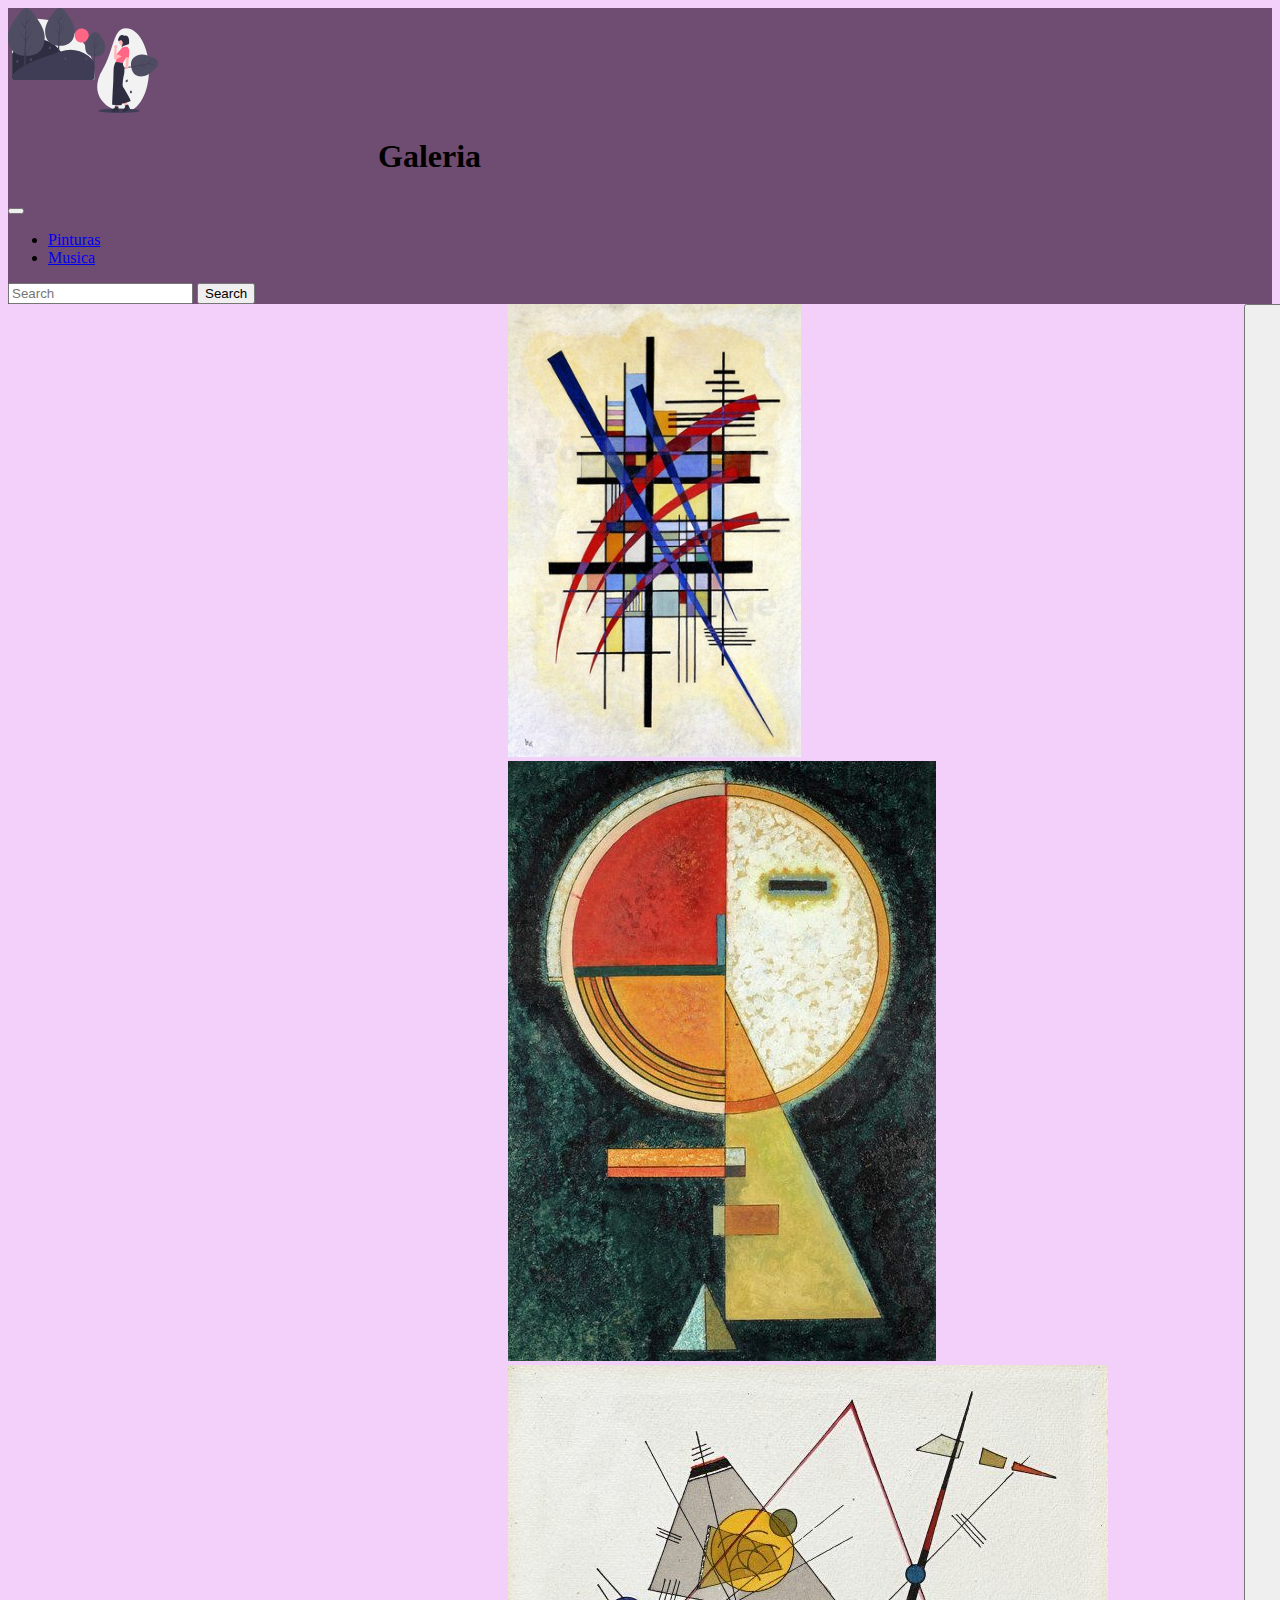
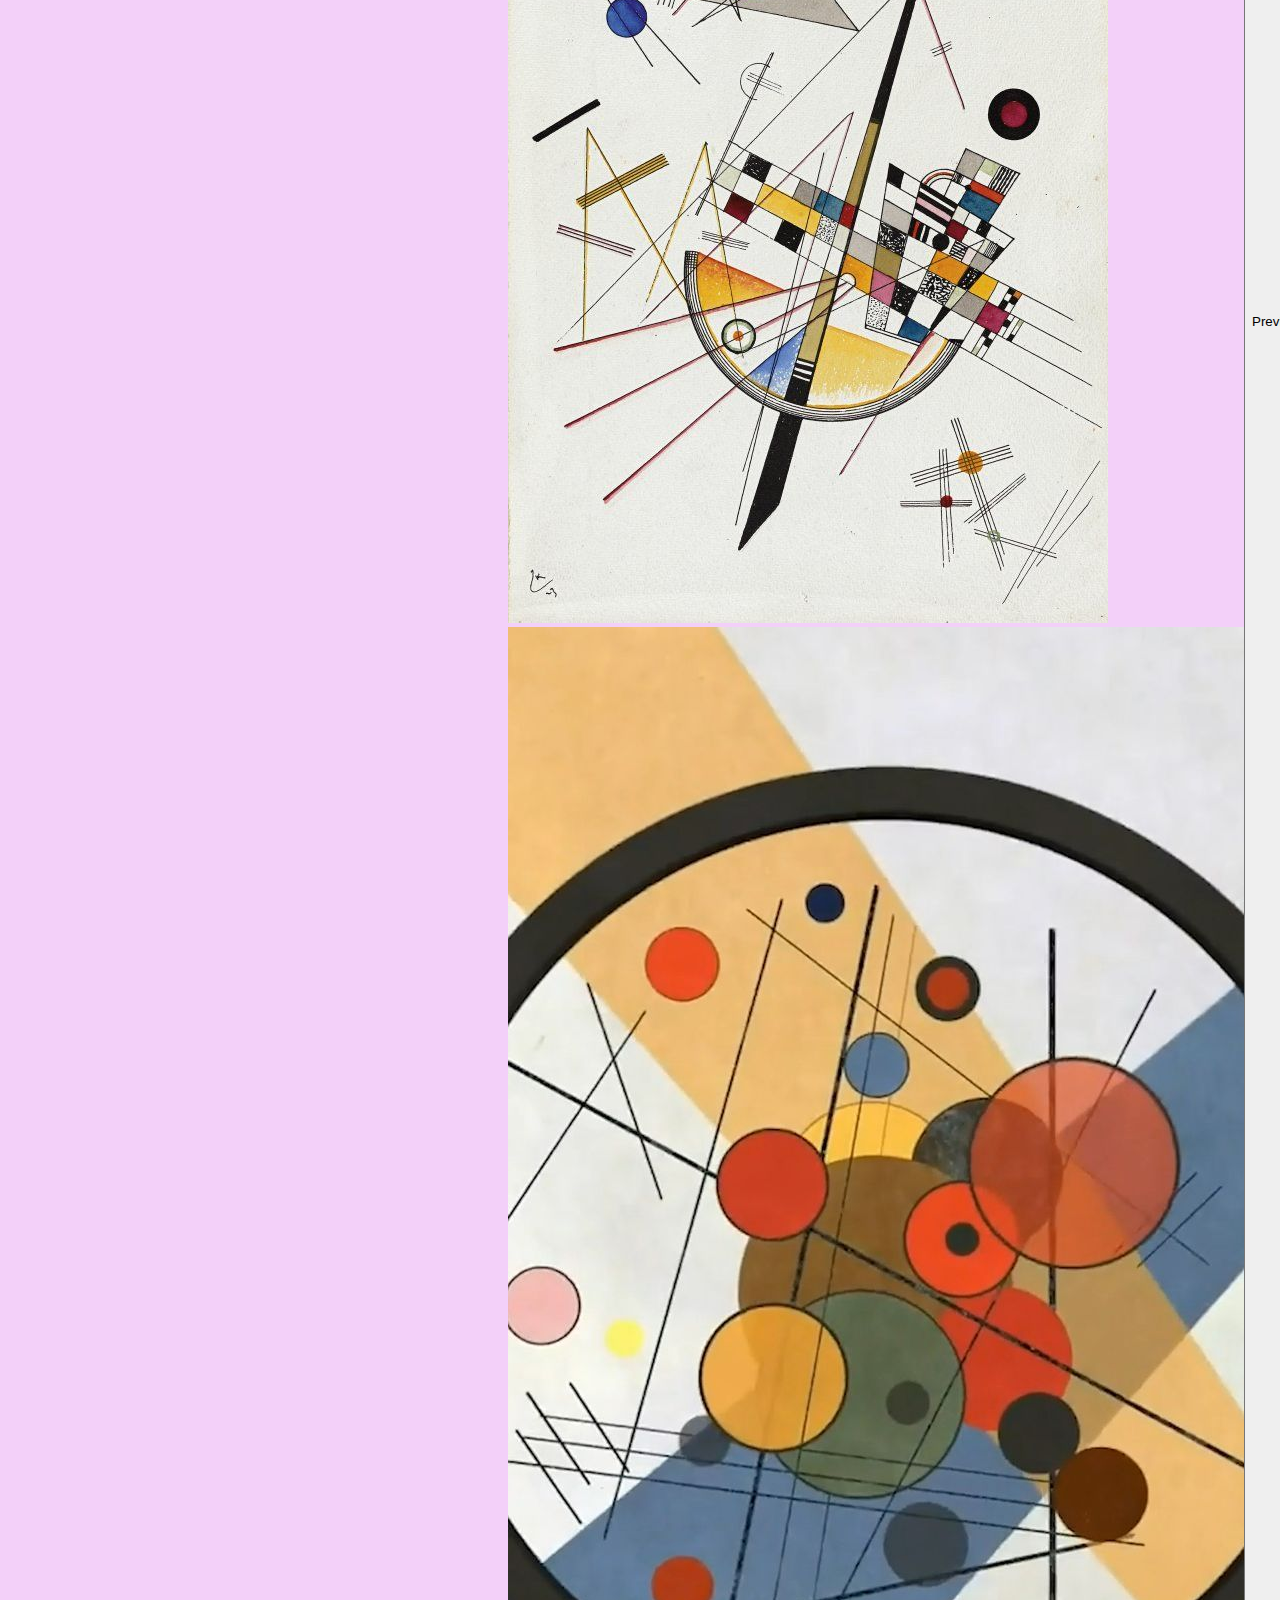
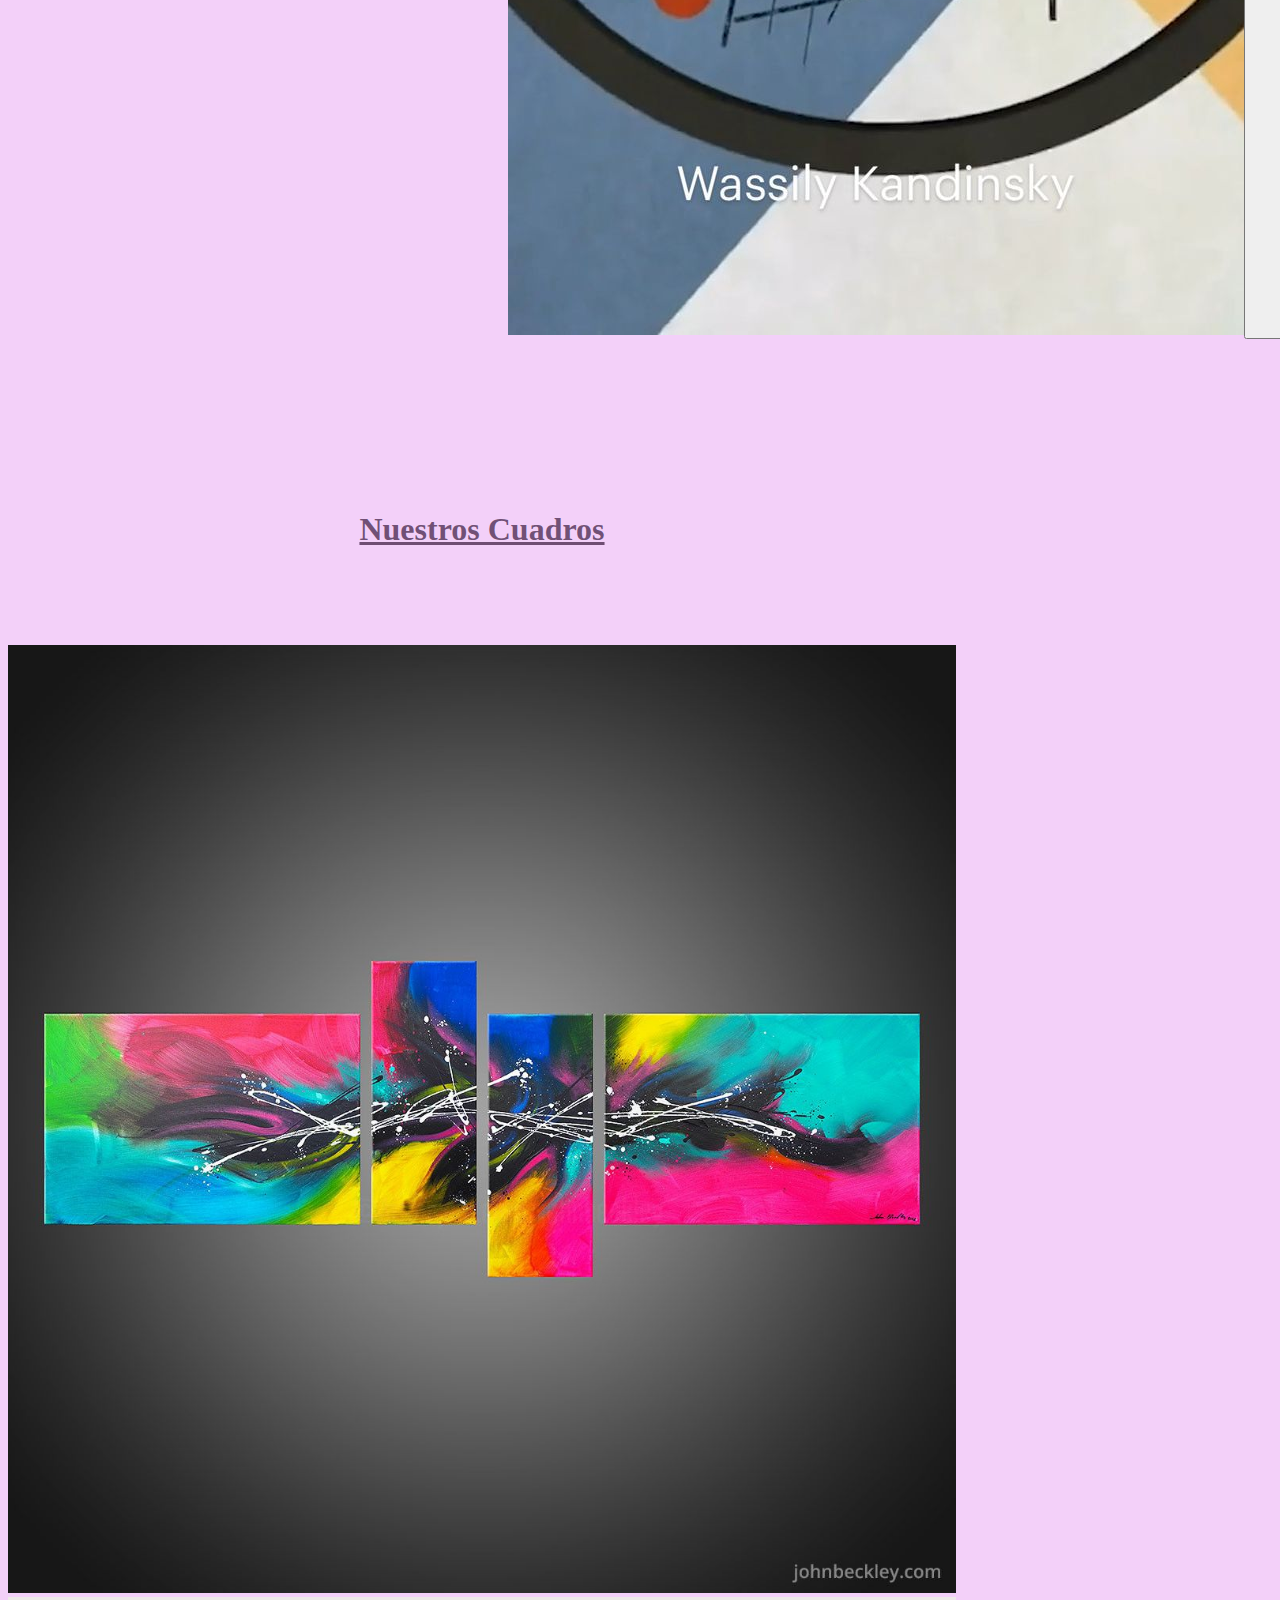
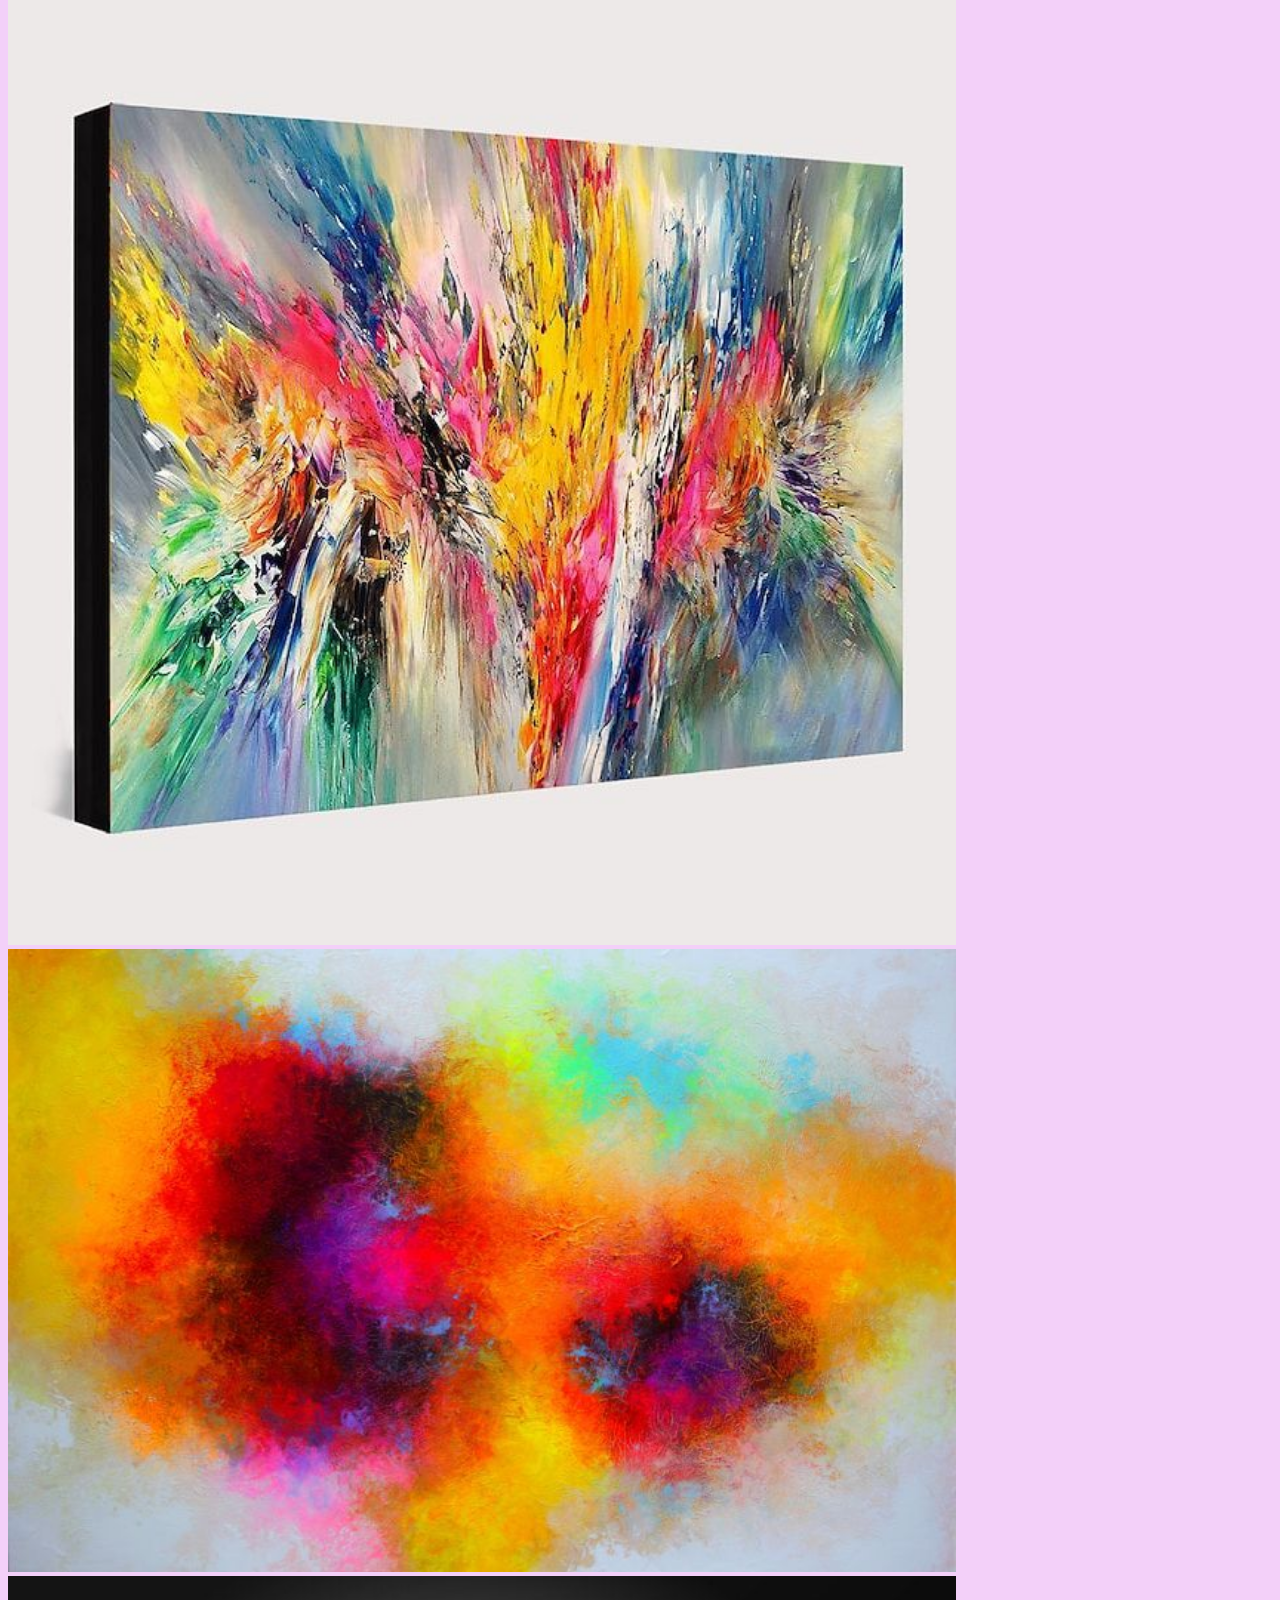
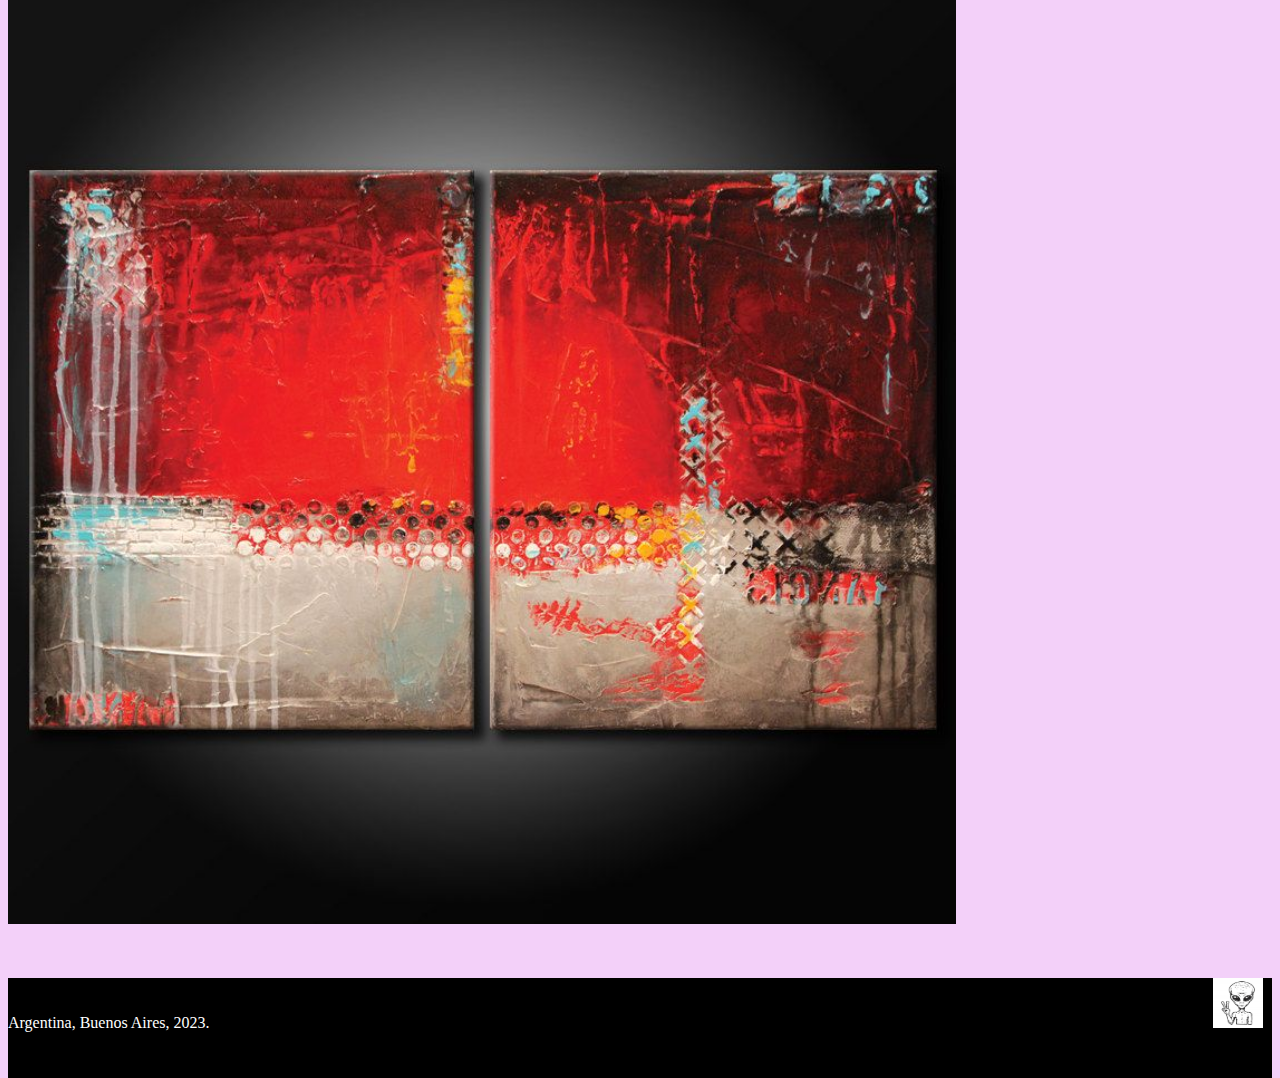
<file: Pages/Pinturas.html>
<!doctype html>
<html lang="en">
  <head>
    <meta charset="utf-8">
    <meta name="viewport" content="width=device-width, initial-scale=1">
    <title>Pinturas</title>
    <link rel="shortcut icon" href="../IMG/Logo.svg" type="image/x-icon">
    <link href="https://cdn.jsdelivr.net/npm/bootstrap@5.2.3/dist/css/bootstrap.min.css" rel="stylesheet" integrity="sha384-rbsA2VBKQhggwzxH7pPCaAqO46MgnOM80zW1RWuH61DGLwZJEdK2Kadq2F9CUG65" crossorigin="anonymous">

    <!--Mi CSS-->

    <link rel="stylesheet" href="../CSS/style.css">

  </head>
  <body class="body-color">
    <!--Inicia nav-->
    <nav class="navbar navbar-expand-lg" id="botonera">
        <div class="container-fluid">
          <a class="navbar-brand" href="../pre-entrega2.html">

            <img src="../IMG/Logo.svg" alt="Logo Galeria">

          </a>
          <h1 class="h1-posicion">Galeria</h1>

          <button class="navbar-toggler" type="button" data-bs-toggle="collapse" data-bs-target="#navbarSupportedContent" aria-controls="navbarSupportedContent" aria-expanded="false" aria-label="Toggle navigation">
            <span class="navbar-toggler-icon"></span>
          </button>


          <div class="collapse navbar-collapse" id="navbarSupportedContent">
            <ul class="navbar-nav ms-auto mb-2 mb-lg-0">
              <li class="nav-item">
                <a class="nav-link active" aria-current="page" href="#">Pinturas</a>
              </li>
              <li class="nav-item">
                <a class="nav-link" href="#">Musica</a>
              </li>
              
              
            </ul>
            <form class="d-flex" role="search">
              <input class="form-control me-2" type="search" placeholder="Search" aria-label="Search">
              <button class="btn btn-outline-success" type="submit">Search</button>
            </form>
          </div>
        </div>
      </nav>


    <!--termina nav-->
      <header>
        <!--Empieza carousel-->
        
        <div id="carouselExampleInterval" class="carousel slide" data-bs-ride="carousel">
            <div class="carousel-inner">
              <div class="carousel-item active" data-bs-interval="10000">
                <img src="../Imagenes pinturas/K1.png" class="d-block w-100" alt="K1">
              </div>
              <div class="carousel-item" data-bs-interval="2000">
                <img src="../Imagenes pinturas/K4.jpeg" class="d-block w-100" alt="K2">
              </div>
              <div class="carousel-item">
                <img src="../Imagenes pinturas/K3.jpeg" class="d-block w-100" alt="K3">
              </div>
              <div class="carousel-item">
                <img src="../Imagenes pinturas/K5.jpeg" class="d-block w-100" alt="K3">
              </div>
            </div>
            <button class="carousel-control-prev" type="button" data-bs-target="#carouselExampleInterval" data-bs-slide="prev">
              <span class="carousel-control-prev-icon" aria-hidden="true"></span>
              <span class="visually-hidden">Previous</span>
            </button>
            <button class="carousel-control-next" type="button" data-bs-target="#carouselExampleInterval" data-bs-slide="next">
              <span class="carousel-control-next-icon" aria-hidden="true"></span>
              <span class="visually-hidden">Next</span>
            </button>
          </div>
          
        <!--Termina carousel-->
      
    </header>
      <main class="margen-grid">

        
        <section class="container-fluid medida-article">
          <!--Empieza Grid-->
          <div class="row">
            <h1 class="centrado-h">Nuestros Cuadros</h1>
            <article>
                <div class="container text-center">
                    <div class="row row-cols-2">
                      <div class="col"><img src="../Imagenes pinturas/grid1.jpeg" alt="G1" class="medidas-g"></div>
                      <div class="col"><img src="../Imagenes pinturas/grid2.jpeg" alt="G2" class="medidas-g"></div>
                      <div class="col"><img src="../Imagenes pinturas/Grid3.jpeg" alt="G3" class="medidas-g"></div>
                      <div class="col"><img src="../Imagenes pinturas/Grid4.jpeg" alt="G4" class="medidas-g"></div>
                    </div>
                  </div>
            </article>
            <!--end card-->

          </div>
          <!--cierra row-->

        </section>
        <!--cierra cateiner-->

      </main>
      <footer class="footer-diseño">
        <h7>Argentina, Buenos Aires, 2023.</h7>

        <img src="../IMG/ET.jpeg" alt="ET" class="medida-imagen1 animate">


      </footer>


    <!--Js CDN-->
    <script src="https://cdn.jsdelivr.net/npm/bootstrap@5.2.3/dist/js/bootstrap.bundle.min.js" integrity="sha384-kenU1KFdBIe4zVF0s0G1M5b4hcpxyD9F7jL+jjXkk+Q2h455rYXK/7HAuoJl+0I4" crossorigin="anonymous"></script>
  </body>
</html>
</file>
<file: CSS/style.css>
.bg-violet{
    background-color: rgba(238, 188, 247, .7);
}

#botonera{
    background-color: rgba(54, 22, 59, 0.7);

}

#botonera img{
    width: 150px;

}

#carouselExampleInterval{
    display: flex;
    transform: translateX(500px);
    width: 300px;
    height: 100%;
    
}

.h1-posicion{
    transform: translateX(370px);

}

.body-color{
    background: rgba(238, 188, 247, .7);
}

.margen-grid{
    padding-top: 2cm;
}

.grid-posicion{
    display: inline-block;
    padding-top: 2cm;
}

.medida-imagen{
    height: 200px;
}

.medida-article{
    width: 75%;
}

.footer-diseño{
    transform: translateY(50px);
    width: 100%;
    height: 100px;
    background: black;
    color: white;
}

.medida-imagen1{
    width: 50px;
    height: 50px;
    transform: translateX(1000px);
}

@keyframes animateDiv{
    0%{width: 60px;}
  25%{width: 50px;}
  50%{width: 50px;}
  75%{width: 50px;}
  100%{width: 50px;}
}

.animate{
    animation-name: animateDiv;
    animation-duration: 5s;
    animation-iteration-count: infinite;
    animation-delay: 1s;
    animation-timing-function: ease-in-out;
}


.medidas-g{
    width: 100%;
    height: 100%;
}

.centrado-h{
    padding-top: 2cm;
    padding-bottom: 2cm;
    text-align: center;
    justify-content: center;
    text-decoration: underline;
    color: rgba(54, 22, 59, 0.7);

    
}


.carouselExampleSlidesOnly{
    display: flex;
    height: 100%;
    width: 100%;
}
</file>
